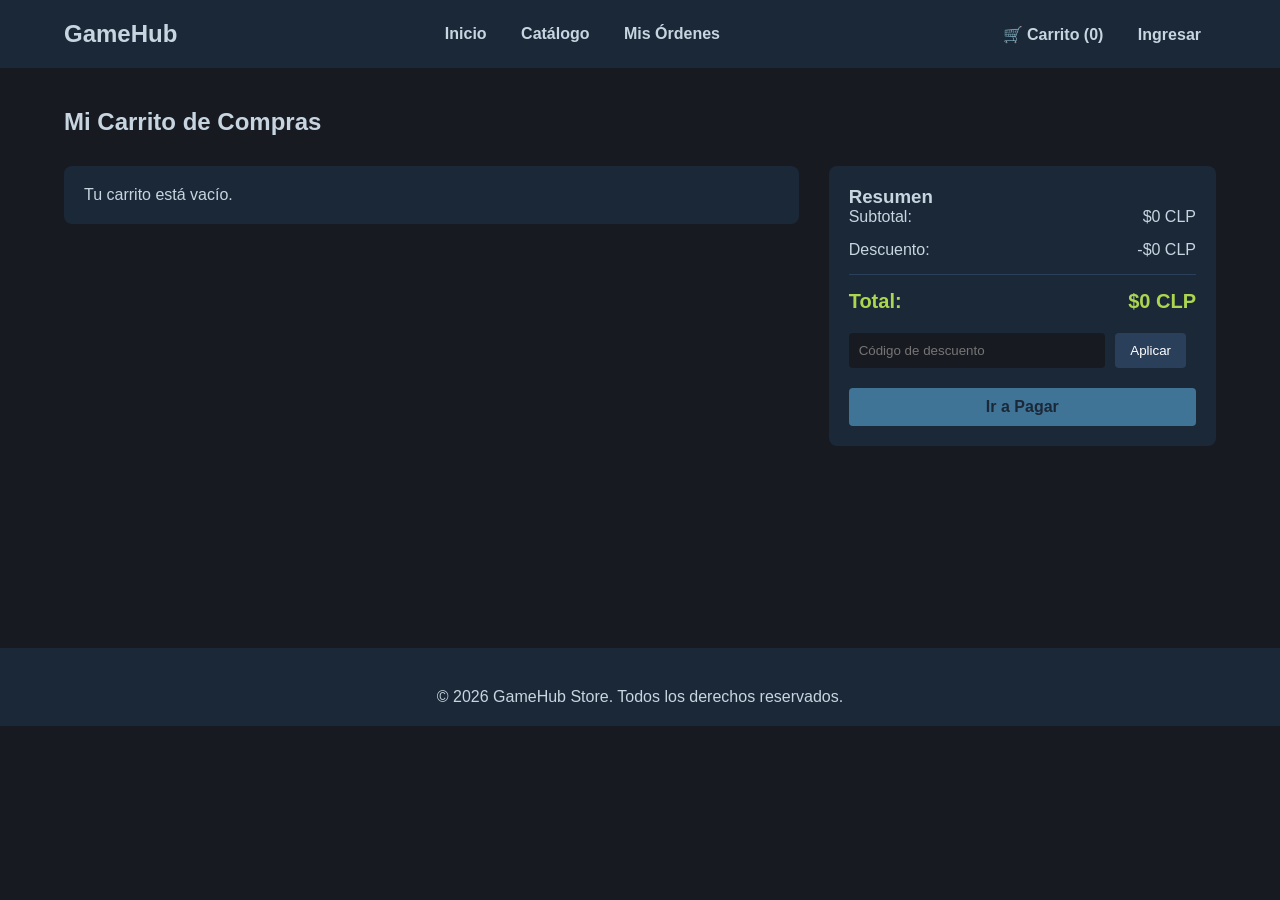
<file: carrito.html>
<!DOCTYPE html>
<html lang="es">
<head>
    <meta charset="UTF-8">
    <meta name="viewport" content="width=device-width, initial-scale=1.0">
    <title>GameHub Store | Mi Carrito</title>
    <link rel="stylesheet" href="css/style.css">
</head>
<body>
    <header>
        <div class="logo">
            <h1>GameHub</h1>
        </div>
        <nav>
            <a href="index.html">Inicio</a>
            <a href="catalogo.html">Catálogo</a>
            <a href="ordenes.html">Mis Órdenes</a>
        </nav>
        <div class="carrito-nav">
            <a href="carrito.html">🛒 Carrito (<span id="contador-carrito">0</span>)</a>
            <a href="login.html" class="btn-ingresar">Ingresar</a>
        </div>
    </header>

    <main class="contenedor-principal">
        <h2>Mi Carrito de Compras</h2>
        
        <div class="layout-carrito">
            <section class="lista-carrito" id="contenedor-carrito">
                <!-- JS inyectará las líneas del carrito aquí -->
            </section>

            <aside class="resumen-compra">
                <h3>Resumen</h3>
                <div class="fila-resumen">
                    <span>Subtotal:</span>
                    <span id="subtotal-carrito">$0 CLP</span>
                </div>
                <div class="fila-resumen">
                    <span>Descuento:</span>
                    <span id="descuento-carrito">$0 CLP</span>
                </div>
                <div class="fila-resumen total">
                    <span>Total:</span>
                    <span id="total-carrito">$0 CLP</span>
                </div>

                <div class="cupon-caja">
                    <input type="text" id="input-cupon" placeholder="Código de descuento">
                    <button class="btn-secundario" onclick="aplicarCupon()">Aplicar</button>
                    <p id="mensaje-cupon" class="mensaje-error"></p>
                </div>

                <a href="checkout.html" class="btn-primario btn-bloque" id="btn-pagar">Ir a Pagar</a>
            </aside>
        </div>
    </main>

    <footer>
        <p>&copy; 2026 GameHub Store. Todos los derechos reservados.</p>
    </footer>

    <script src="js/main.js"></script>
</body>
</html>
</file>
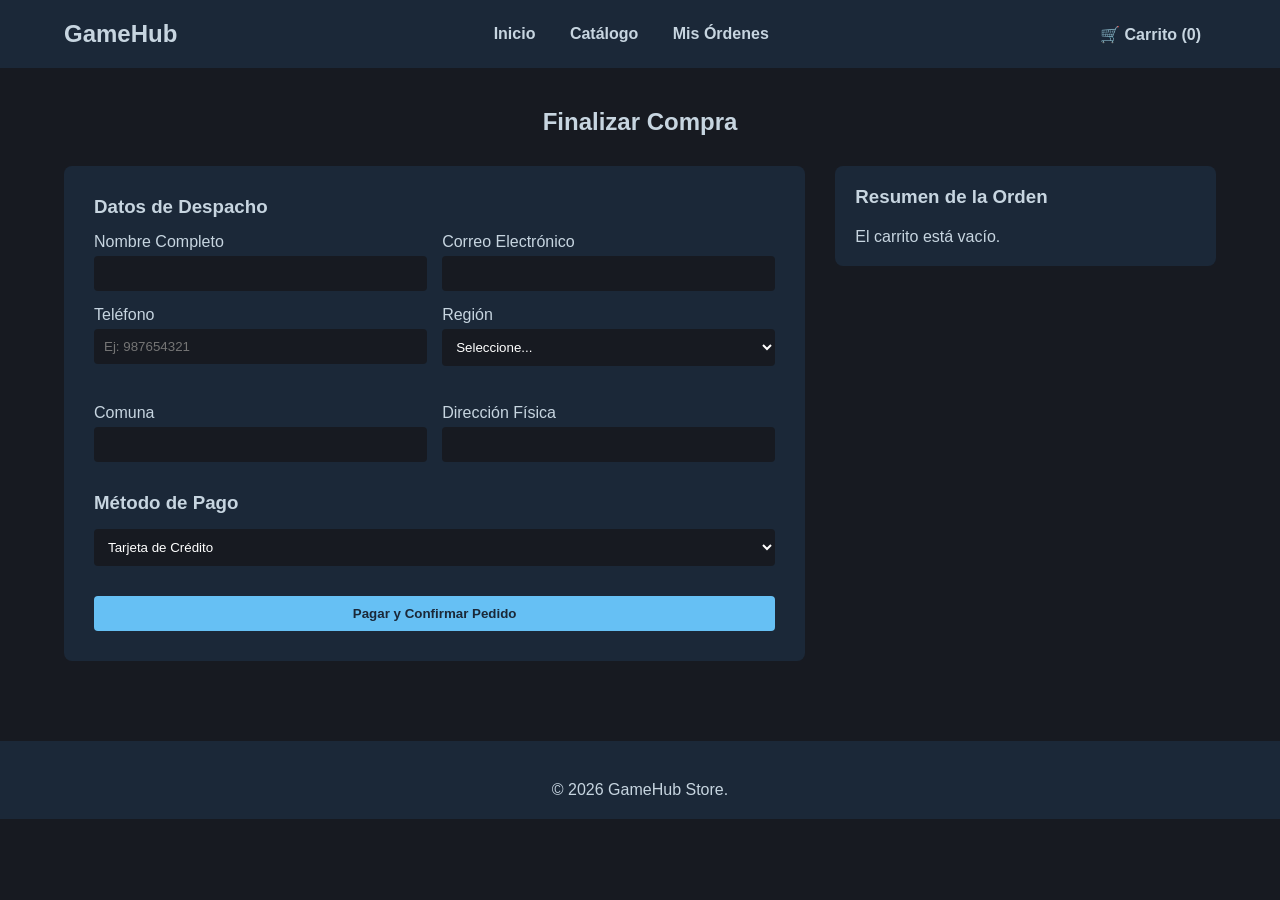
<file: checkout.html>
<!DOCTYPE html>
<html lang="es">
<head>
    <meta charset="UTF-8">
    <meta name="viewport" content="width=device-width, initial-scale=1.0">
    <title>Pagar | GameHub Store</title>
    <link rel="stylesheet" href="css/style.css">
</head>
<body>
    <header>
        <div class="logo"><h1>GameHub</h1></div>
        <nav>
            <a href="index.html">Inicio</a>
            <a href="catalogo.html">Catálogo</a>
            <a href="ordenes.html">Mis Órdenes</a>
        </nav>
        <div class="carrito-nav">
            <a href="carrito.html">🛒 Carrito (<span id="contador-carrito">0</span>)</a>
        </div>
    </header>

    <main class="contenedor-principal">
        <h2 style="text-align: center; margin-bottom: 30px;">Finalizar Compra</h2>
        
        <div class="layout-carrito">
            <form class="form-checkout" id="form-checkout" style="flex: 2; background: var(--color-superficie); padding: 30px; border-radius: 8px;">
                <h3>Datos de Despacho</h3>
                <div style="display: grid; grid-template-columns: 1fr 1fr; gap: 15px; margin-top: 15px;">
                    <div>
                        <label style="display: block; margin-bottom: 5px;">Nombre Completo</label>
                        <input type="text" id="checkout-nombre" style="width: 100%; padding: 10px; border-radius: 4px; border: none; background: var(--color-fondo); color: white;" required>
                    </div>
                    <div>
                        <label style="display: block; margin-bottom: 5px;">Correo Electrónico</label>
                        <input type="email" id="checkout-correo" style="width: 100%; padding: 10px; border-radius: 4px; border: none; background: var(--color-fondo); color: white;" required>
                    </div>
                    <div>
                        <label style="display: block; margin-bottom: 5px;">Teléfono</label>
                        <input type="text" id="checkout-tel" placeholder="Ej: 987654321" style="width: 100%; padding: 10px; border-radius: 4px; border: none; background: var(--color-fondo); color: white;" required>
                        <p id="error-tel" class="mensaje-error"></p>
                    </div>
                    <div>
                        <label style="display: block; margin-bottom: 5px;">Región</label>
                        <select style="width: 100%; padding: 10px; border-radius: 4px; border: none; background: var(--color-fondo); color: white;" required>
                            <option value="">Seleccione...</option>
                            <option value="RM">Metropolitana</option>
                            <option value="V">Valparaíso</option>
                        </select>
                    </div>
                    <div>
                        <label style="display: block; margin-bottom: 5px;">Comuna</label>
                        <input type="text" id="checkout-comuna" style="width: 100%; padding: 10px; border-radius: 4px; border: none; background: var(--color-fondo); color: white;" required>
                    </div>
                    <div>
                        <label style="display: block; margin-bottom: 5px;">Dirección Física</label>
                        <input type="text" id="checkout-dir" style="width: 100%; padding: 10px; border-radius: 4px; border: none; background: var(--color-fondo); color: white;" required>
                    </div>
                </div>

                <h3 style="margin-top: 30px; margin-bottom: 15px;">Método de Pago</h3>
                <div>
                    <select style="width: 100%; padding: 10px; border-radius: 4px; border: none; background: var(--color-fondo); color: white;" required>
                        <option value="credito">Tarjeta de Crédito</option>
                        <option value="debito">Tarjeta de Débito</option>
                        <option value="transferencia">Transferencia Bancaria</option>
                    </select>
                </div>

                <button type="submit" class="btn-primario btn-bloque" style="margin-top: 30px;">Pagar y Confirmar Pedido</button>
            </form>

            <aside class="resumen-compra" style="flex: 1; background: var(--color-superficie); padding: 20px; border-radius: 8px;">
                <h3 style="margin-bottom: 20px;">Resumen de la Orden</h3>
                <div id="resumen-checkout">
                    <!-- JS inyectará el resumen aquí -->
                </div>
            </aside>
        </div>
    </main>

    <footer>
        <p>&copy; 2026 GameHub Store.</p>
    </footer>
    <script src="js/main.js"></script>
</body>
</html>
</file>
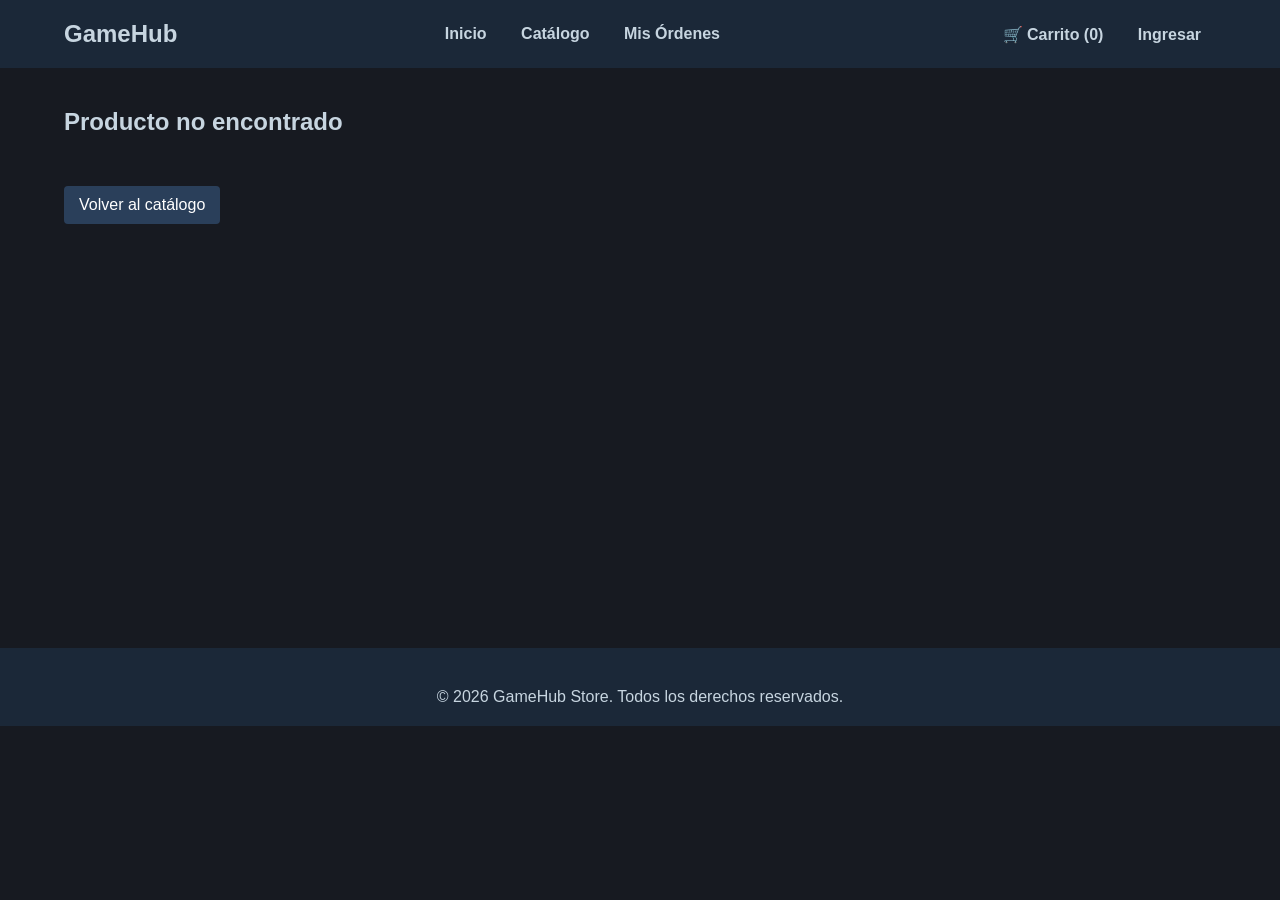
<file: detalle.html>
<!DOCTYPE html>
<html lang="es">
<head>
    <meta charset="UTF-8">
    <meta name="viewport" content="width=device-width, initial-scale=1.0">
    <title>Detalle | GameHub Store</title>
    <link rel="stylesheet" href="css/style.css">
</head>
<body>
    <header>
        <div class="logo"><h1>GameHub</h1></div>
        <nav>
            <a href="index.html">Inicio</a>
            <a href="catalogo.html">Catálogo</a>
            <a href="ordenes.html">Mis Órdenes</a>
        </nav>
        <div class="carrito-nav">
            <a href="carrito.html">🛒 Carrito (<span id="contador-carrito">0</span>)</a>
            <a href="login.html" class="btn-ingresar">Ingresar</a>
        </div>
    </header>

    <main class="contenedor-principal">
        <div id="contenedor-detalle"></div> 
    </main>

    <footer>
        <p>&copy; 2026 GameHub Store. Todos los derechos reservados.</p>
    </footer>
    <script src="js/main.js"></script>
</body>
</html>
</file>
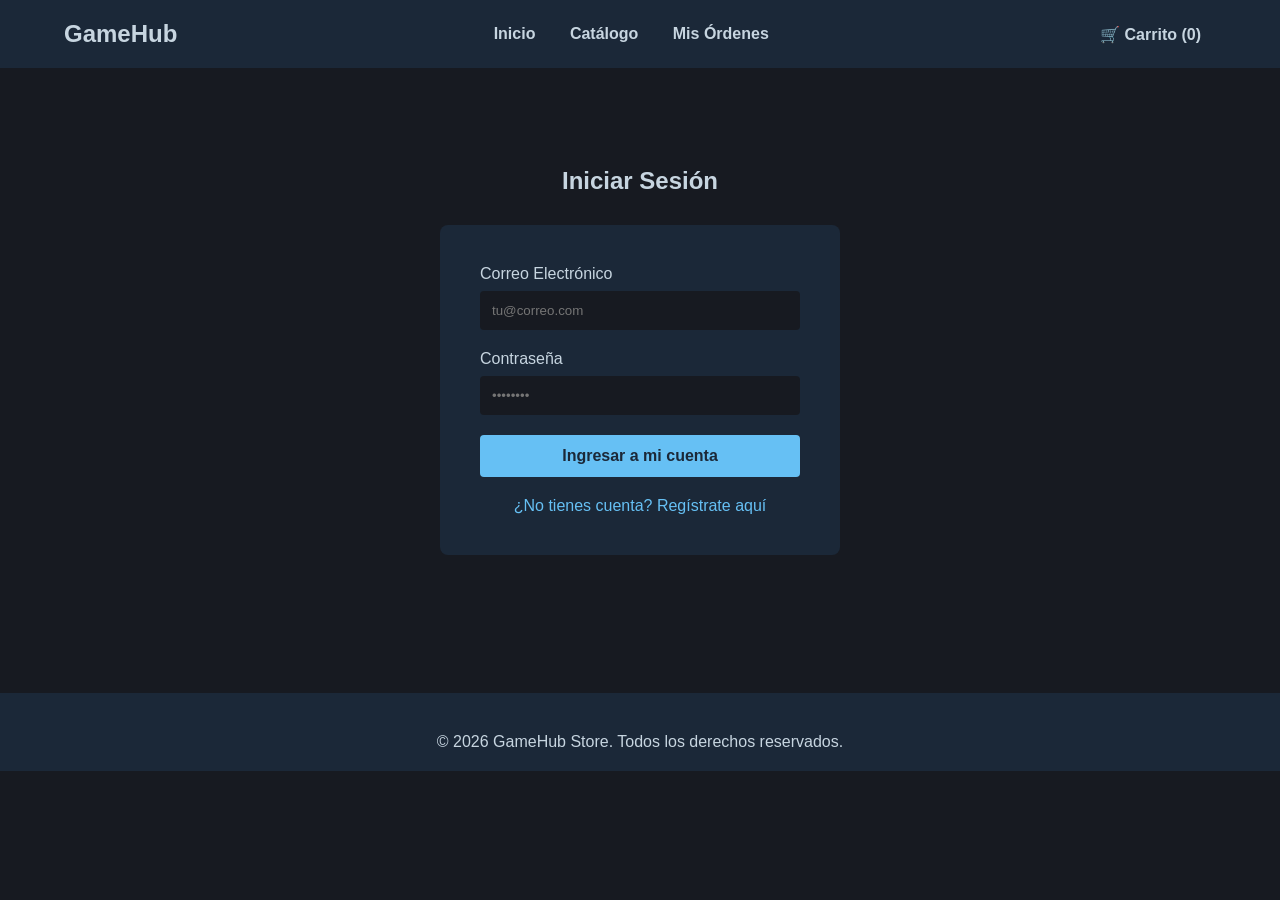
<file: login.html>
<!DOCTYPE html>
<html lang="es">
<head>
    <meta charset="UTF-8">
    <meta name="viewport" content="width=device-width, initial-scale=1.0">
    <title>Ingresar | GameHub Store</title>
    <link rel="stylesheet" href="css/style.css">
    <style>
        .form-login { 
            max-width: 400px; 
            margin: 0 auto; 
            background: var(--color-superficie); 
            padding: 40px; 
            border-radius: 8px; 
        }
        .form-grupo { 
            margin-bottom: 20px; 
        }
        .form-grupo label { 
            display: block; 
            margin-bottom: 8px; 
            color: var(--color-texto);
        }
        .form-grupo input { 
            width: 100%; 
            padding: 12px; 
            border: none; 
            border-radius: 4px; 
            background: var(--color-fondo); 
            color: white; 
        }
        .enlace-registro {
            display: block;
            text-align: center;
            margin-top: 20px;
            color: var(--color-primario);
            text-decoration: none;
        }
        .enlace-registro:hover {
            text-decoration: underline;
        }
    </style>
</head>
<body>
    <header>
        <div class="logo"><h1>GameHub</h1></div>
        <nav>
            <a href="index.html">Inicio</a>
            <a href="catalogo.html">Catálogo</a>
            <a href="ordenes.html">Mis Órdenes</a>
        </nav>
        <div class="carrito-nav">
            <a href="carrito.html">🛒 Carrito (<span id="contador-carrito">0</span>)</a>
        </div>
    </header>

    <main class="contenedor-principal" style="display: flex; align-items: center; justify-content: center; min-height: 65vh;">
        <div style="width: 100%;">
            <h2 style="text-align: center; margin-bottom: 30px;">Iniciar Sesión</h2>
            
            <form class="form-login" id="form-login">
                <div class="form-grupo">
                    <label for="login-correo">Correo Electrónico</label>
                    <input type="email" id="login-correo" required placeholder="tu@correo.com">
                </div>
                <div class="form-grupo">
                    <label for="login-pass">Contraseña</label>
                    <input type="password" id="login-pass" required placeholder="••••••••">
                </div>
                
                <button type="submit" class="btn-primario btn-bloque" style="font-size: 16px; padding: 12px;">Ingresar a mi cuenta</button>
                
                <a href="registro.html" class="enlace-registro">¿No tienes cuenta? Regístrate aquí</a>
            </form>
        </div>
    </main>

    <footer>
        <p>&copy; 2026 GameHub Store. Todos los derechos reservados.</p>
    </footer>

    <script src="js/main.js"></script>
    <script>
        document.getElementById("form-login").addEventListener("submit", function(e) {
            e.preventDefault(); 
            
            const correo = document.getElementById("login-correo").value;
            const pass = document.getElementById("login-pass").value;
            
            // Validación dominio de correo
            const dominiosPermitidos = ["@duoc.cl", "@profesor.duoc.cl", "@gmail.com"];
            const correoValido = dominiosPermitidos.some(dominio => correo.endsWith(dominio));
            
            if (!correoValido) {
                alert("El correo debe pertenecer a @duoc.cl, @profesor.duoc.cl o @gmail.com");
                return;
            }
            
            // Validación Contraseñas: Largo exigido
            if (pass.length < 4 || pass.length > 10) {
                alert("La contraseña debe tener entre 4 y 10 caracteres.");
                return;
            }
            
            alert(`¡Bienvenido de vuelta, ${correo}!`);
            window.location.href = "index.html";
        });
    </script>
</body>
</html>
</file>
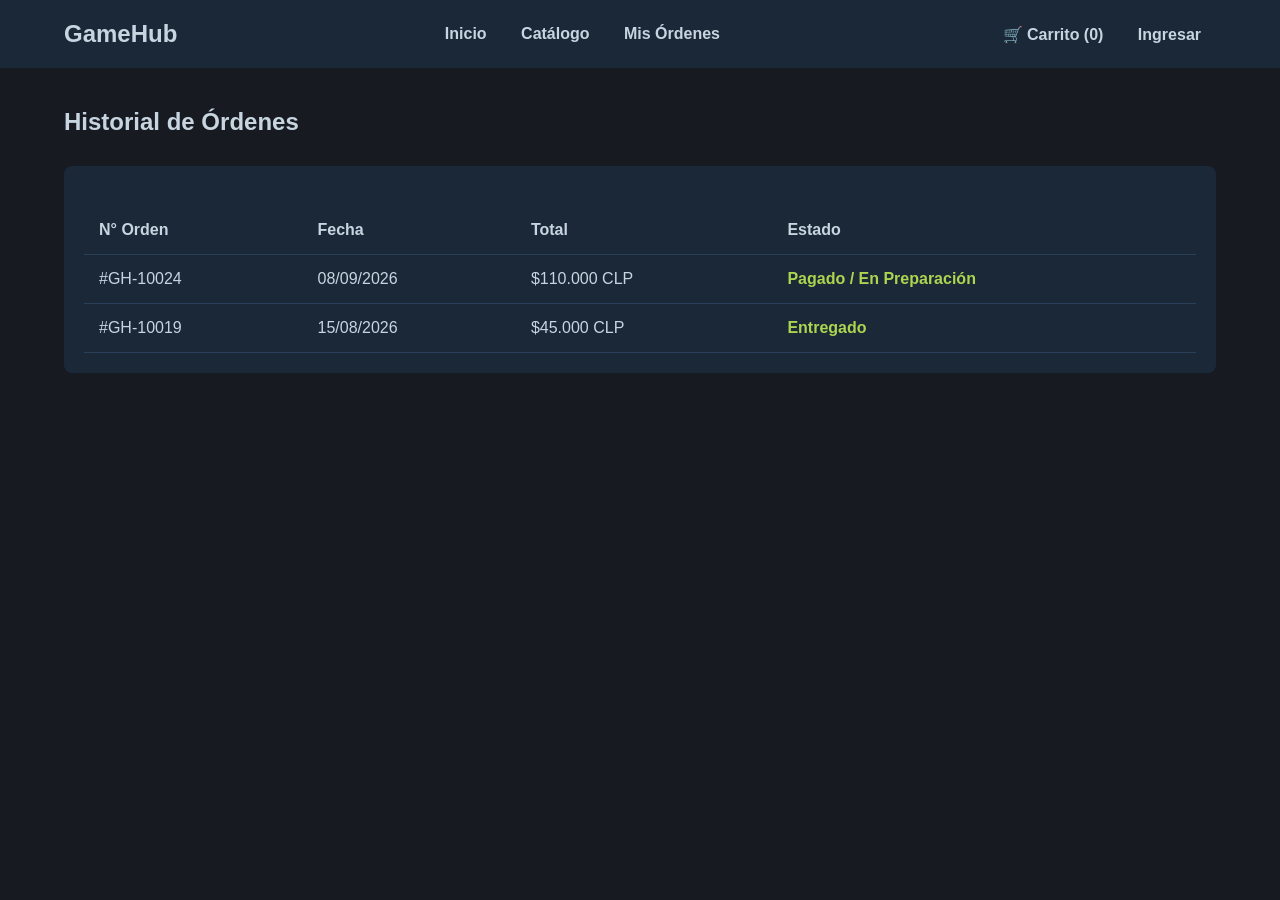
<file: ordenes.html>
<!DOCTYPE html>
<html lang="es">
<head>
    <meta charset="UTF-8">
    <meta name="viewport" content="width=device-width, initial-scale=1.0">
    <title>Mis Órdenes | GameHub Store</title>
    <link rel="stylesheet" href="css/style.css">
    <style>
        .tabla-ordenes { width: 100%; border-collapse: collapse; margin-top: 20px; }
        .tabla-ordenes th, .tabla-ordenes td { padding: 15px; text-align: left; border-bottom: 1px solid #2a3f5a; }
        .estado-pagado { color: var(--color-acento); font-weight: bold; }
        .estado-pendiente { color: #FF9900; font-weight: bold; }
    </style>
</head>
<body>
    <header>
        <div class="logo"><h1>GameHub</h1></div>
        <nav>
            <a href="index.html">Inicio</a>
            <a href="catalogo.html">Catálogo</a>
            <a href="ordenes.html">Mis Órdenes</a>
        </nav>
        <div class="carrito-nav">
            <a href="carrito.html">🛒 Carrito (<span id="contador-carrito">0</span>)</a>
            <a href="login.html" class="btn-ingresar">Ingresar</a>
        </div>
    </header>

    <main class="contenedor-principal">
        <h2>Historial de Órdenes</h2>
        <div style="background-color: var(--color-superficie); padding: 20px; border-radius: 8px;">
            <table class="tabla-ordenes">
                <thead>
                    <tr>
                        <th>N° Orden</th>
                        <th>Fecha</th>
                        <th>Total</th>
                        <th>Estado</th>
                    </tr>
                </thead>
                <tbody>
                    <tr>
                        <td>#GH-10024</td>
                        <td>08/09/2026</td>
                        <td>$110.000 CLP</td>
                        <td class="estado-pagado">Pagado / En Preparación</td>
                    </tr>
                    <tr>
                        <td>#GH-10019</td>
                        <td>15/08/2026</td>
                        <td>$45.000 CLP</td>
                        <td class="estado-pagado">Entregado</td>
                    </tr>
                </tbody>
            </table>
        </div>
    </main>
    <script src="js/main.js"></script>
</body>
</html>
</file>
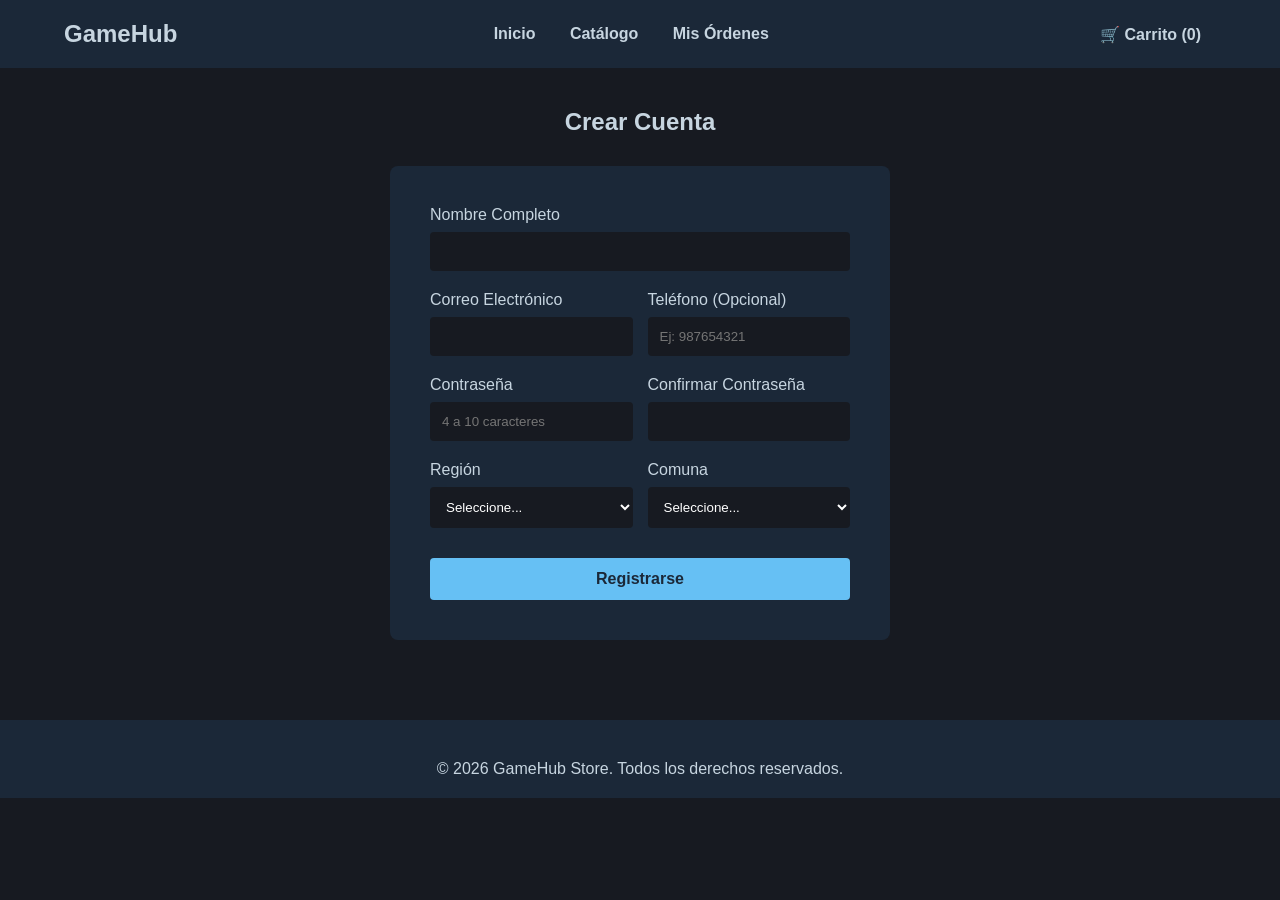
<file: registro.html>
<!DOCTYPE html>
<html lang="es">
<head>
    <meta charset="UTF-8">
    <meta name="viewport" content="width=device-width, initial-scale=1.0">
    <title>Registro | GameHub Store</title>
    <link rel="stylesheet" href="css/style.css">
    <style>
        .form-registro { 
            max-width: 500px; 
            margin: 0 auto; 
            background: var(--color-superficie); 
            padding: 40px; 
            border-radius: 8px; 
        }
        .form-grupo { margin-bottom: 20px; }
        .form-grupo label { display: block; margin-bottom: 8px; color: var(--color-texto); }
        .form-grupo input, .form-grupo select { 
            width: 100%; padding: 12px; border: none; border-radius: 4px; 
            background: var(--color-fondo); color: white; 
        }
        .doble-columna { display: grid; grid-template-columns: 1fr 1fr; gap: 15px; }
    </style>
</head>
<body>
    <header>
        <div class="logo"><h1>GameHub</h1></div>
        <nav>
            <a href="index.html">Inicio</a>
            <a href="catalogo.html">Catálogo</a>
            <a href="ordenes.html">Mis Órdenes</a>
        </nav>
        <div class="carrito-nav">
            <a href="carrito.html">🛒 Carrito (<span id="contador-carrito">0</span>)</a>
        </div>
    </header>

    <main class="contenedor-principal">
        <h2 style="text-align: center; margin-bottom: 30px;">Crear Cuenta</h2>
        
        <form class="form-registro" id="form-registro">
            <div class="form-grupo">
                <label for="registro-nombre">Nombre Completo</label>
                <input type="text" id="registro-nombre" required>
            </div>
            
            <div class="doble-columna">
                <div class="form-grupo">
                    <label for="registro-correo">Correo Electrónico</label>
                    <input type="email" id="registro-correo" required>
                </div>
                <div class="form-grupo">
                    <label for="registro-tel">Teléfono (Opcional)</label>
                    <input type="text" id="registro-tel" placeholder="Ej: 987654321">
                </div>
            </div>

            <div class="doble-columna">
                <div class="form-grupo">
                    <label for="registro-pass">Contraseña</label>
                    <input type="password" id="registro-pass" required placeholder="4 a 10 caracteres">
                </div>
                <div class="form-grupo">
                    <label for="registro-pass-confirm">Confirmar Contraseña</label>
                    <input type="password" id="registro-pass-confirm" required>
                </div>
            </div>

            <div class="doble-columna">
                <div class="form-grupo">
                    <label for="registro-region">Región</label>
                    <select id="registro-region" required>
                        <option value="">Seleccione...</option>
                        <option value="RM">Metropolitana</option>
                        <option value="V">Valparaíso</option>
                    </select>
                </div>
                <div class="form-grupo">
                    <label for="registro-comuna">Comuna</label>
                    <select id="registro-comuna" required>
                        <option value="">Seleccione...</option>
                        <option value="Santiago">Santiago</option>
                        <option value="Providencia">Providencia</option>
                        <option value="Viña del Mar">Viña del Mar</option>
                    </select>
                </div>
            </div>
            
            <button type="submit" class="btn-primario btn-bloque" style="font-size: 16px; padding: 12px; margin-top: 10px;">Registrarse</button>
        </form>
    </main>

    <footer>
        <p>&copy; 2026 GameHub Store. Todos los derechos reservados.</p>
    </footer>

    <script src="js/main.js"></script>
</body>
</html>
</file>
<file: css/style.css>
:root {
    --color-fondo: #171A21;
    --color-superficie: #1B2838;
    --color-primario: #66C0F4;
    --color-acento: #ACD550;
    --color-texto: #C7D5E0;
    --color-error: #FF6B6B;
}

* {
    margin: 0;
    padding: 0;
    box-sizing: border-box;
    font-family: 'Segoe UI', Tahoma, Geneva, Verdana, sans-serif;
}

body {
    background-color: var(--color-fondo);
    color: var(--color-texto);
}

header {
    background-color: var(--color-superficie);
    display: flex;
    justify-content: space-between;
    align-items: center;
    padding: 20px 5%;
}

header h1 {
    color: var(--color-texto);
    font-size: 24px;
}

nav a, .carrito-nav a {
    color: var(--color-texto);
    text-decoration: none;
    margin: 0 15px;
    font-weight: bold;
    transition: color 0.3s;
}

nav a:hover, .carrito-nav a:hover {
    color: var(--color-primario);
}

.btn-primario {
    background-color: var(--color-primario);
    color: #1B2838;
    border: none;
    padding: 10px 20px;
    cursor: pointer;
    border-radius: 4px;
    font-weight: bold;
    text-decoration: none;
}

.btn-primario:hover {
    background-color: var(--color-acento);
}

.banner {
    background-color: var(--color-superficie);
    text-align: center;
    padding: 80px 20px;
    margin-bottom: 40px;
}

.banner h2 {
    font-size: 36px;
    margin-bottom: 10px;
    color: #ffffff;
}

.banner p {
    margin-bottom: 25px;
    font-size: 18px;
}

.destacados {
    padding: 0 5%;
}

.destacados h3 {
    margin-bottom: 20px;
    font-size: 24px;
    color: #ffffff;
}

.grid-productos {
    display: grid;
    grid-template-columns: repeat(auto-fill, minmax(250px, 1fr));
    gap: 20px;
    margin-bottom: 50px;
}

.tarjeta-producto {
    background-color: var(--color-superficie);
    padding: 20px;
    border-radius: 8px;
    text-align: center;
    border: none;
}

.imagen-placeholder {
    background-color: var(--color-fondo);
    height: 150px;
    display: flex;
    align-items: center;
    justify-content: center;
    margin-bottom: 15px;
    border-radius: 4px;
    color: #555;
}

.tarjeta-producto h4 {
    margin-bottom: 10px;
    color: #ffffff;
}

.precio {
    color: var(--color-acento);
    font-size: 20px;
    font-weight: bold;
    margin-bottom: 15px;
}

footer {
    background-color: var(--color-superficie);
    text-align: center;
    padding: 40px 20px 20px;
    margin-top: 40px;
}

.newsletter {
    margin-bottom: 20px;
}

.newsletter input {
    padding: 10px;
    border-radius: 4px;
    border: none;
    margin-right: 10px;
}

.mensaje-error {
    color: var(--color-error);
    font-size: 14px;
    margin-top: 5px;
    height: 20px;
}
/* Layout del Carrito */
.contenedor-principal {
    padding: 40px 5%;
    min-height: 60vh;
}

.contenedor-principal h2 {
    margin-bottom: 30px;
}

.layout-carrito {
    display: flex;
    gap: 30px;
    align-items: flex-start;
}

.lista-carrito {
    flex: 2;
    background-color: var(--color-superficie);
    padding: 20px;
    border-radius: 8px;
}

.item-carrito {
    display: flex;
    justify-content: space-between;
    align-items: center;
    padding: 15px 0;
    border-bottom: 1px solid #2a3f5a;
}

.item-carrito:last-child {
    border-bottom: none;
}

.controles-cantidad {
    display: flex;
    align-items: center;
    gap: 10px;
}

.btn-cantidad {
    background-color: var(--color-fondo);
    color: var(--color-texto);
    border: none;
    width: 30px;
    height: 30px;
    border-radius: 4px;
    cursor: pointer;
    font-weight: bold;
}

.btn-eliminar {
    background-color: transparent;
    color: var(--color-error);
    border: none;
    cursor: pointer;
    text-decoration: underline;
}

.resumen-compra {
    flex: 1;
    background-color: var(--color-superficie);
    padding: 20px;
    border-radius: 8px;
}

.fila-resumen {
    display: flex;
    justify-content: space-between;
    margin-bottom: 15px;
}

.fila-resumen.total {
    font-size: 20px;
    font-weight: bold;
    color: var(--color-acento);
    border-top: 1px solid #2a3f5a;
    padding-top: 15px;
}

.cupon-caja {
    margin: 20px 0;
    display: flex;
    flex-wrap: wrap;
    gap: 10px;
}

.cupon-caja input {
    flex: 1;
    padding: 10px;
    border-radius: 4px;
    border: none;
    background-color: var(--color-fondo);
    color: white;
}

.btn-secundario {
    background-color: #2a3f5a;
    color: white;
    border: none;
    padding: 10px 15px;
    border-radius: 4px;
    cursor: pointer;
}

.btn-bloque {
    display: block;
    text-align: center;
    width: 100%;
    margin-top: 20px;
}
</file>
